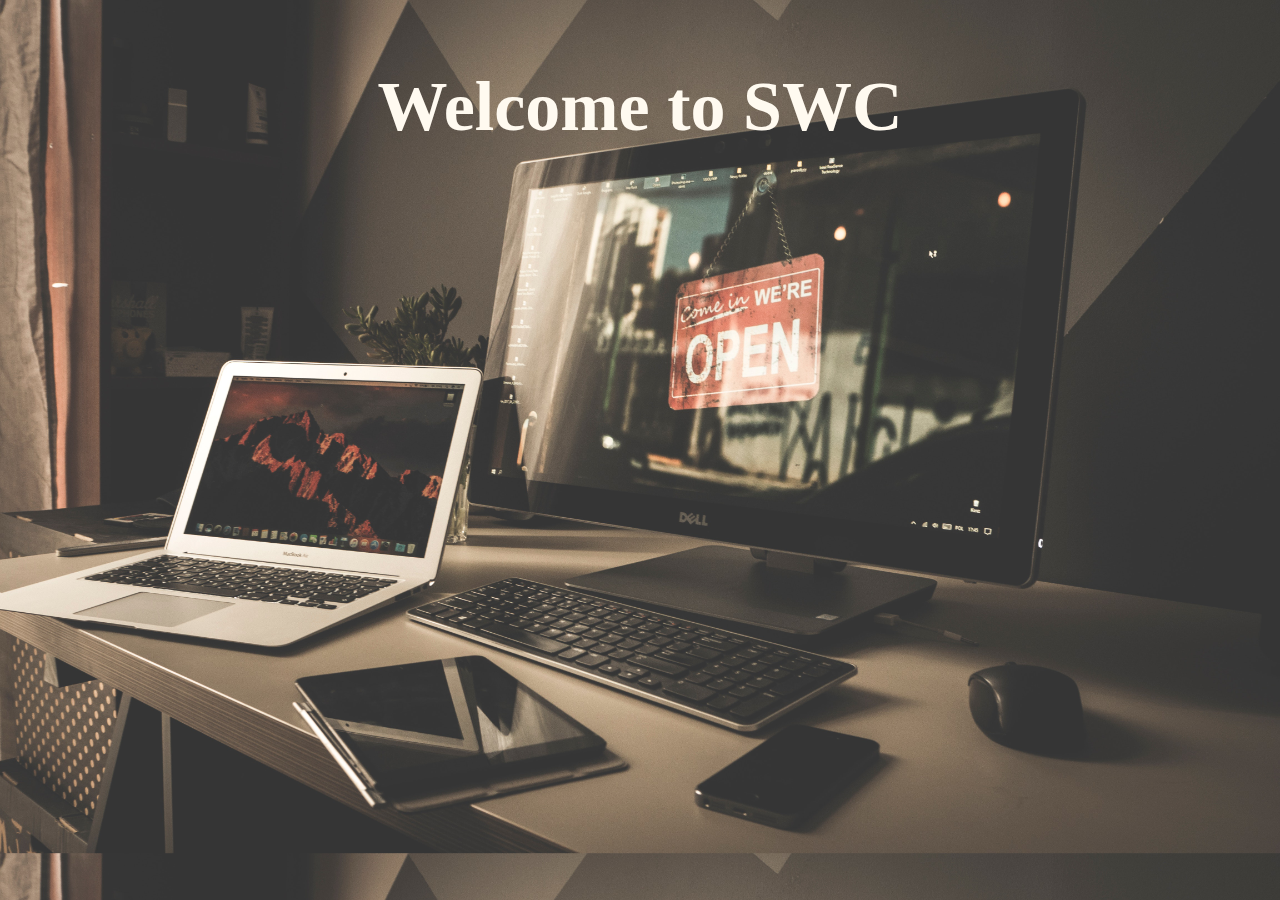
<file: nhu.html>
<!DOCTYPE html>
<html>
<head>
<meta charset="UTF-8">
<meta http-equiv="X-UA-Compatible" content="IE=edge">
<meta name="viewport" content="width=device-width, initial-scale=1.0">
<title>SWC</title>
<style>
    body {
      background-image: url("/nhu.jpg");
      background-size: cover;
    }
    #hello
    {
        font-size: 70px;
        text-align: center;
        padding-top: 20px;
        color: floralwhite;
    }
  </style>
</head>
<body>
    <h1 id = "hello"> Welcome to SWC </h1>
</body>
</html>
</file>
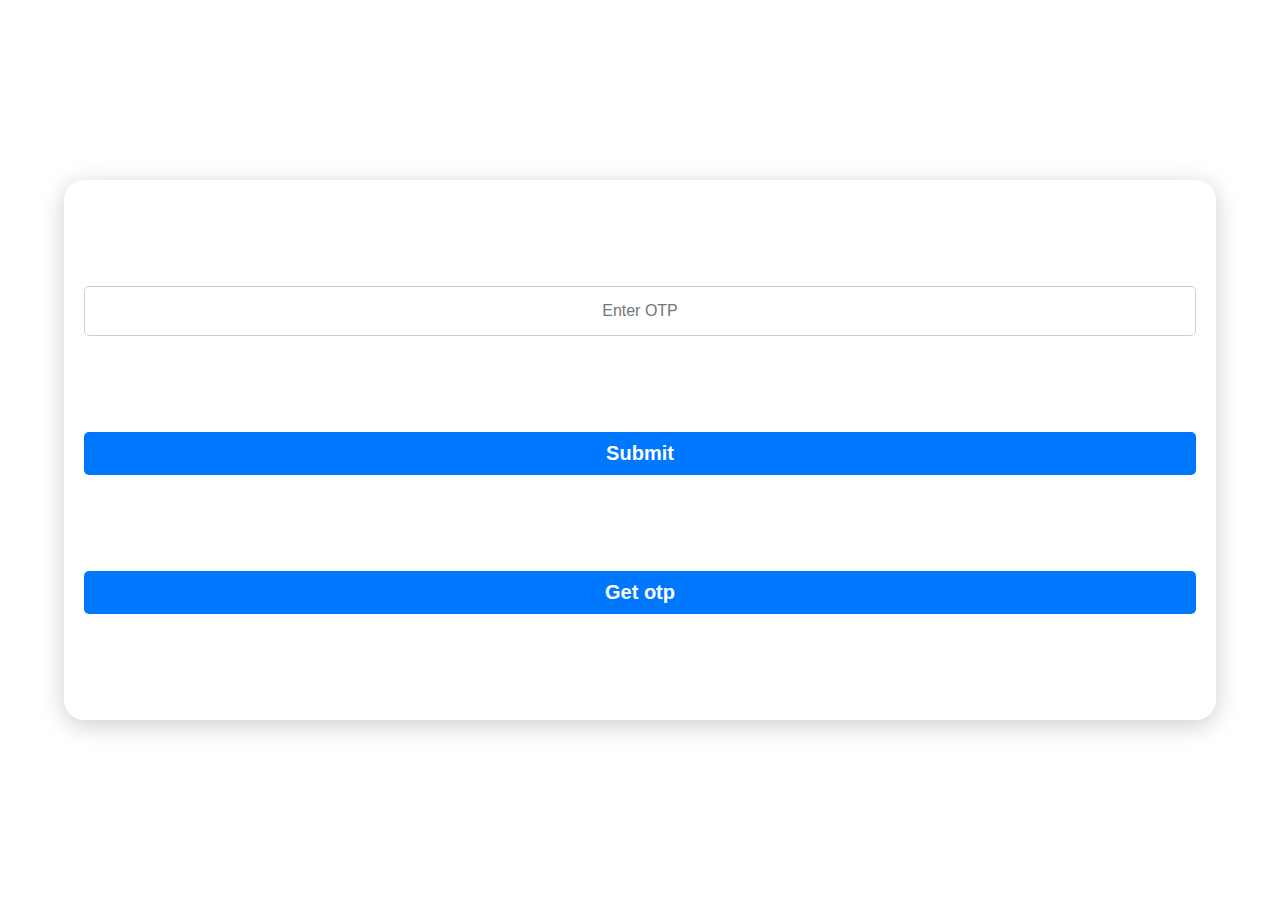
<file: sendEmail.html>
<!DOCTYPE html>
<html lang="en">
<head>
  <meta charset="utf-8">
  <meta http-equiv="X-UA-Compatible" content="IE=edge">
  <meta name="viewport" content="width=device-width, initial-scale=1.0">
  <link rel="stylesheet" href="./sendEmail.css">
  <title>Authentication Layer 2</title>
  <script src="https://cdn.emailjs.com/dist/email.min.js"></script>
<script>
   (function(){
      emailjs.init('JaX5-YR3UbBCQhZAP');
   })();
</script>

</head>
<body>
  <!-- <form id="otpForm"> -->
    <div class="container">
      <form action="" id="contactForm">
          <div class="inputBox">
            <input type="text" id="otp" placeholder="Enter OTP">
          </div>
          <div class="inputBox">
            <button type ='submit' id ='signInBtn' >Submit</button>
          </div>
          <div class="inputBox">
            <button id="getotp" type="submit">Get otp</button>
        </div>
      </form>
  </div>
  <script src="./sendEmail.js"></script>
      
  </body>
</html>
</file>
<file: sendEmail.css>
*{
    margin: 0;
    padding: 0;
    box-sizing: border-box;
}

body{
    width: 100%;
    height: 100vh;
    display: flex;
    justify-content: center;
    align-items: center;
}

.container{
    width: 90%;
    height: 60vh;
    padding: 20px;
    border-radius: 20px;
    box-shadow:  0px 5px 25px rgba(0,0,0,0.2);
    display: flex;
    justify-content: space-evenly;
    align-items: center;
    flex-direction: column;
}

.container form{
    width: 100%;
    height: 100%;
    display: flex;
    justify-content: space-evenly;
    align-items: center;
    flex-direction: column;
}

.inputBox{
    width: 100%;
    margin: 10px 0;
    border-radius: 5px;
    overflow: hidden;
}
#password{
    width: 100%;
    height: 50px;
    border-radius: 5px;
    border: none;
    outline: none;
    overflow: hidden;
    border: 1px solid rgba(0,0,0,0.2);
    padding: 0px 10px;
    font-size: 16px;
    color: #444;
}

.inputBox input[type="text"]{
    width: 100%;
    height: 50px;
    text-align: center;
    border-radius: 5px;
    border: none;
    outline: none;
    overflow: hidden;
    border: 1px solid rgba(0,0,0,0.2);
    padding: 0px 10px;
    font-size: 16px;
    color: #444;
}

.inputBox textarea{
    width: 100%;
    height: 120px;
    border-radius: 5px;
    border: none;
    outline: none;
    overflow: hidden;
    border: 1px solid rgba(0,0,0,0.2);
    padding: 0px 10px;
    font-size: 16px;
    color: #444;
}

.inputBox button{
    width: 100%;    
    padding: 10px 20px;
    border: none;
    outline: none;
    background: rgb(0, 119, 255);
    color: #FFF;
    font-size: 20px;
    font-weight: bold;
    cursor: pointer;
    
}

.inputBox button:hover{
    background: rgb(0, 17, 255);
    transition: all 0.3s ease;
}

::placeholder{
    font-size: 16px;
}

.alert{
    width: 100%;
    background: rgb(0, 255, 106);
    padding: 10px 20px;
    border-radius: 5px;
    text-align: center;
    font-size: 18px;
    font-weight: 900;
    display: none;
}
</file>
